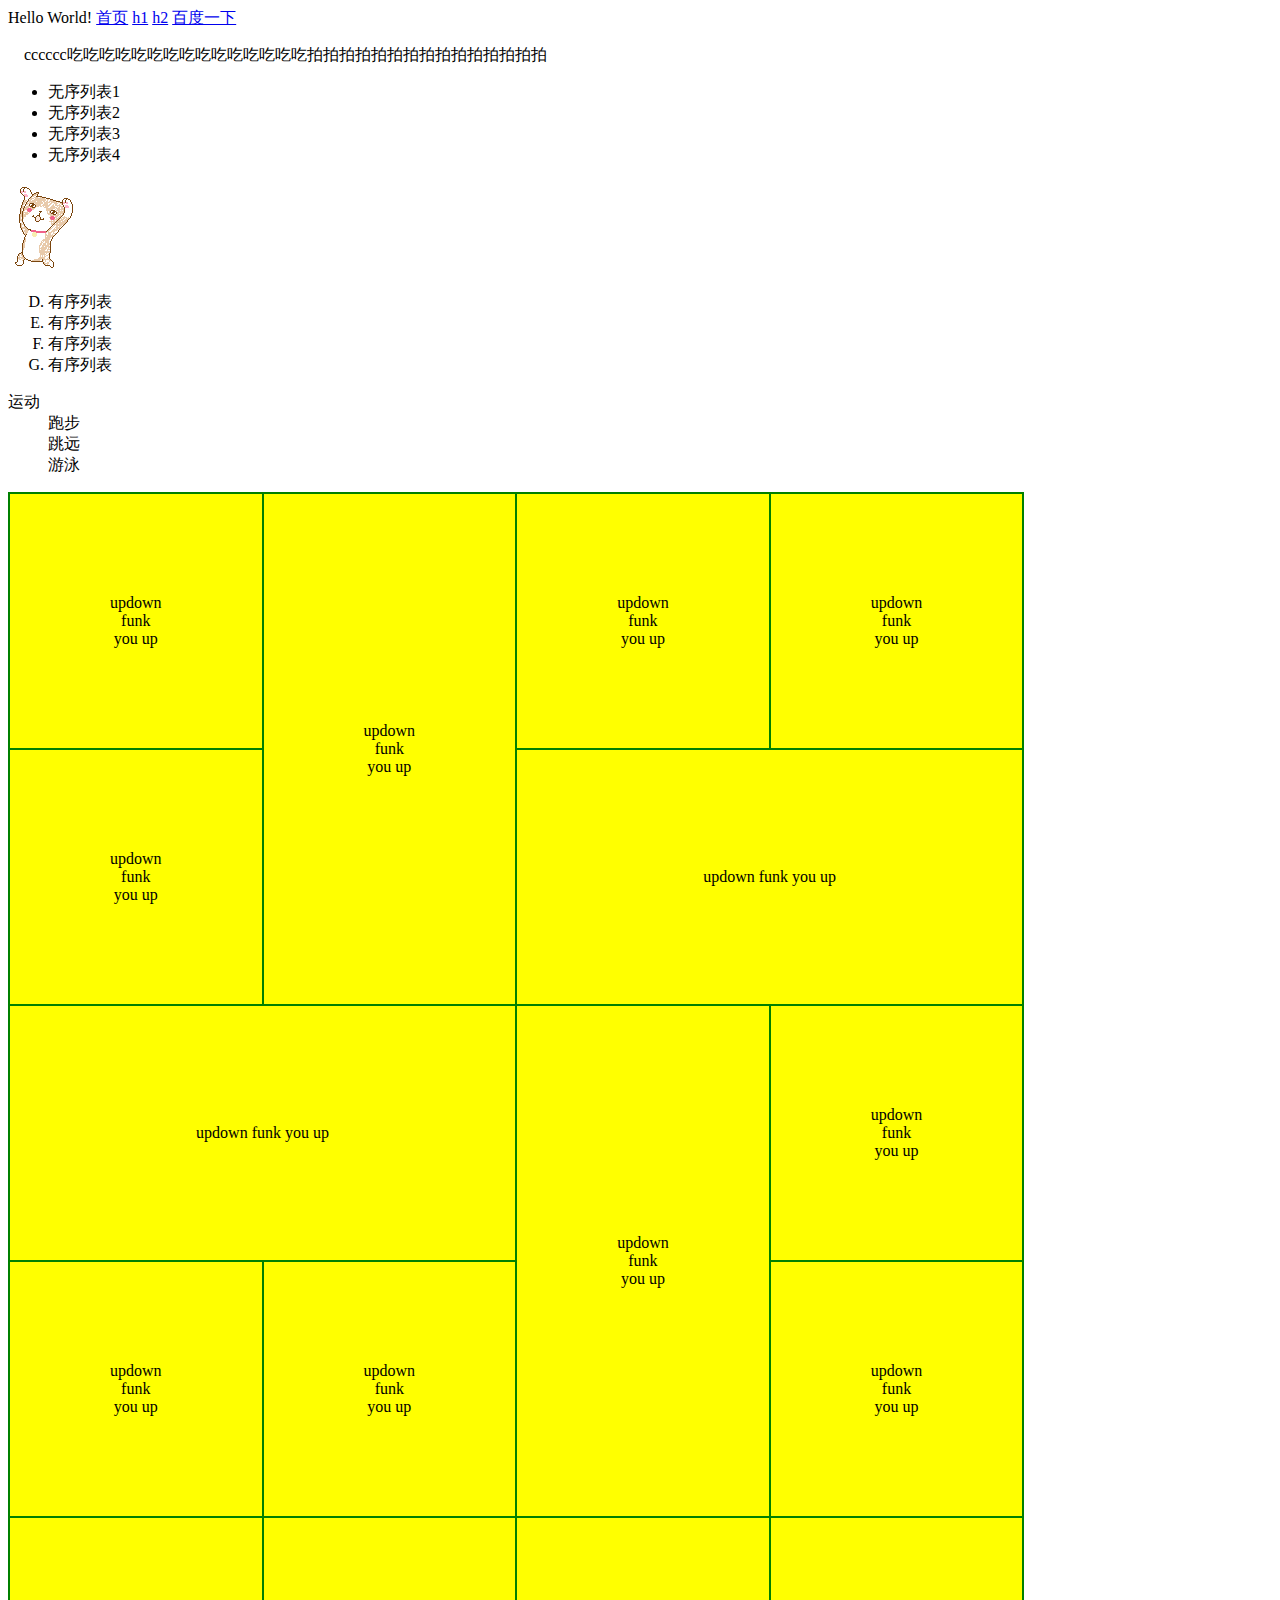
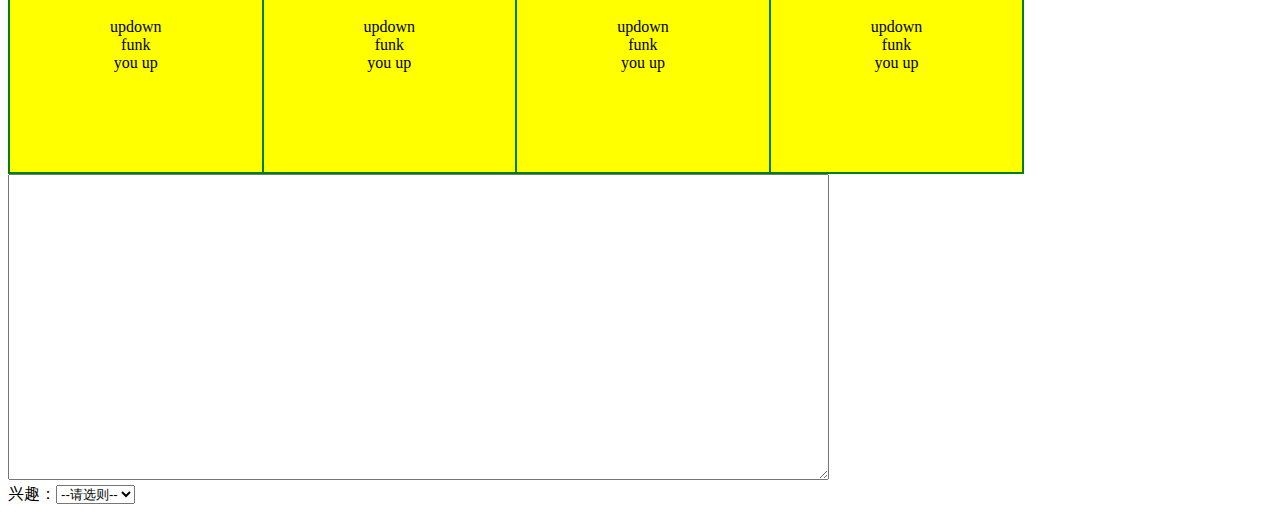
<file: html+css/课程/day-1/index.html>
<!DOCTYPE html>
<hmtl>
<head>
<meta charset="utf-8"/>
<title>第一个网页</title>
<style>
td{
	text-align:center;
	}
</style>
</head>
<body>
Hello World!
<a href="index.html">首页</a>
<a href="html/h1.html" target="_blank">h1</a>
<a href="html/h2.html" target="_blank">h2</a>
<a href="http://www.baidu.com" target="_blank" title="百度">百度一下</a>
<P>&nbsp;&nbsp;&nbsp;&nbsp;cccccc吃吃吃吃吃吃吃吃吃吃吃吃吃吃吃拍拍拍拍拍拍拍拍拍拍拍拍拍拍拍</P>
<ul>
	<li>无序列表1</li>
	<li>无序列表2</li>
	<li>无序列表3</li>
	<li>无序列表4</li>
</ul>
<img src="images/cat.gif"  alt="这是一只喵" title="喵喵喵"/>
<ol type="A" start="4">
	<li>有序列表</li>
	<li>有序列表</li>
    <li>有序列表</li>
    <li>有序列表</li>
</ol>
<dl>
	<dt>运动</dt>
	<dd>跑步</dd>
    <dd>跳远</dd>
    <dd>游泳</dd>
</dl>
<table width="600" height="600" border="1" cellspacing="0" cellpadding="100" bgcolor="yellow" bordercolor="green">
	<tr>
    	<td>updown funk you up</td>
        <td rowspan="2">updown funk you up</td>
        <td>updown funk you up</td>
        <td>updown funk you up</td>
    </tr>
	<tr>
    	<td>updown funk you up</td>
        <td colspan="2">updown funk you up</td>
		
    </tr>
    <tr>
    	<td colspan="2">updown funk you up</td>
        <td rowspan="2" >updown funk you up</td>
        <td>updown funk you up</td>
       
    </tr>
    <tr>
        <td>updown funk you up</td>
        <td>updown funk you up</td>
        <td>updown funk you up</td>
    </tr>
    <tr>
    	<td>updown funk you up</td>
        <td>updown funk you up</td>
        <td>updown funk you up</td>
        <td>updown funk you up</td>
    </tr>
</table>
<textarea text-align="right" name="textarea1" cols="100" rows="20">

</textarea><br/>
兴趣：<select name="select1">
	<option>--请选则--</option>
    <option>美食</option>
    <option>电影</option>
    <option>音乐</option>
    <option>跑步</option>
    
</select>
</body>
</html>
</file>
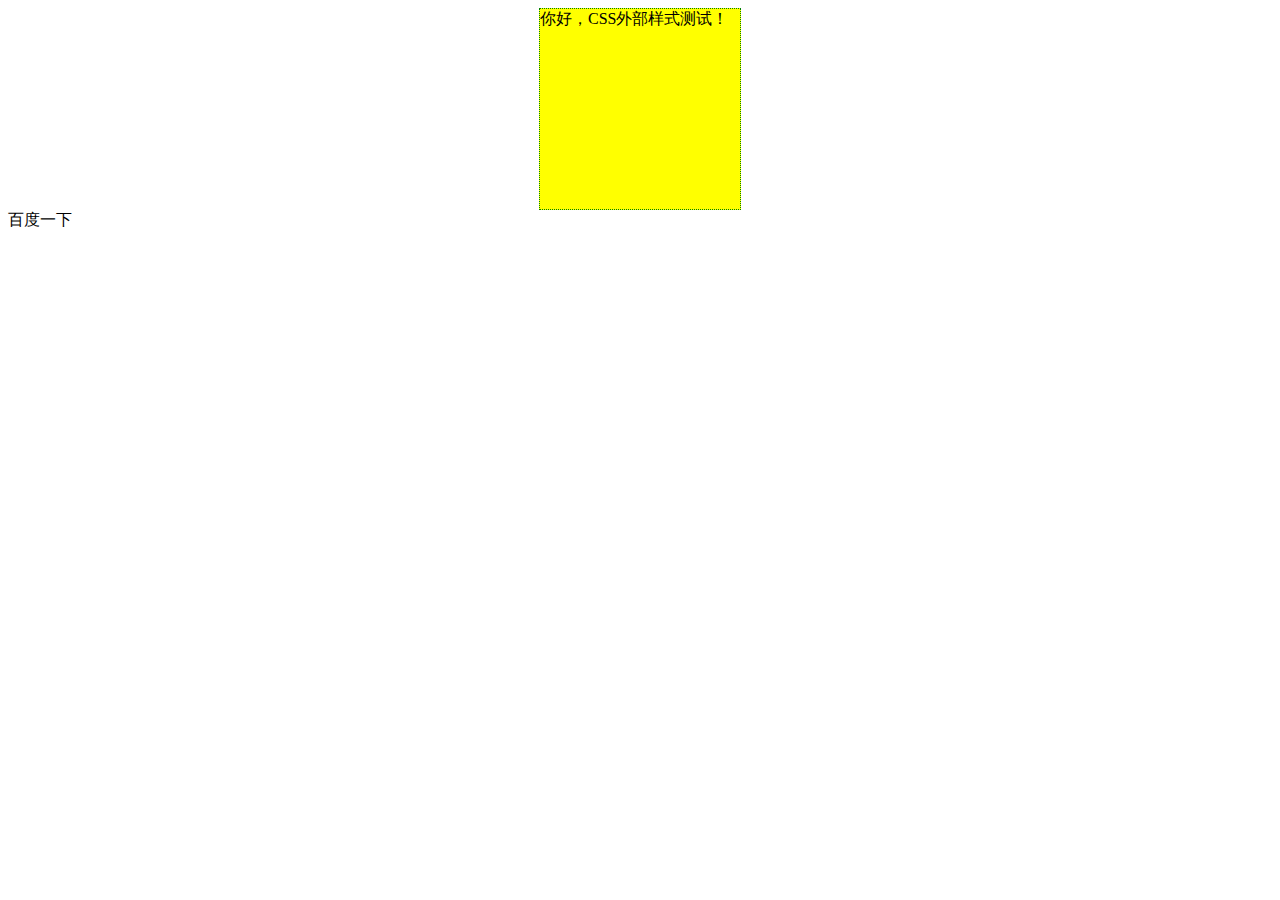
<file: html+css/课程/day-2/index.html>
<!DOCTYPE html>
<html>
<head>
<meta charset="utf-8" />
<title>外部样式</title>
<link rel="stylesheet" type="text/css" href="css/style.css" />
<style type="text/css">
	.div1{
		border:2px solid;
		background-color:yellow;
		}
	#div1:hover{
		content:哈哈哈哈哈;
		font-size:2em;
		color:blue;
		}
	.div1:hover:before{
		content:"abcde";
		}
	a{
		text-decoration:none;
		color:black;
		}
	a:hover{
		font-size:2em;
		color:blue;
		}
</style>

</head>
<body>
<div id="div1" class="div1" style="border:0.5px dotted green">
	你好，CSS外部样式测试！
</div>
<a href="http://www.baidu.com" target="_blank" title="百度一下">百度一下</a>
</body>
</html>
</file>
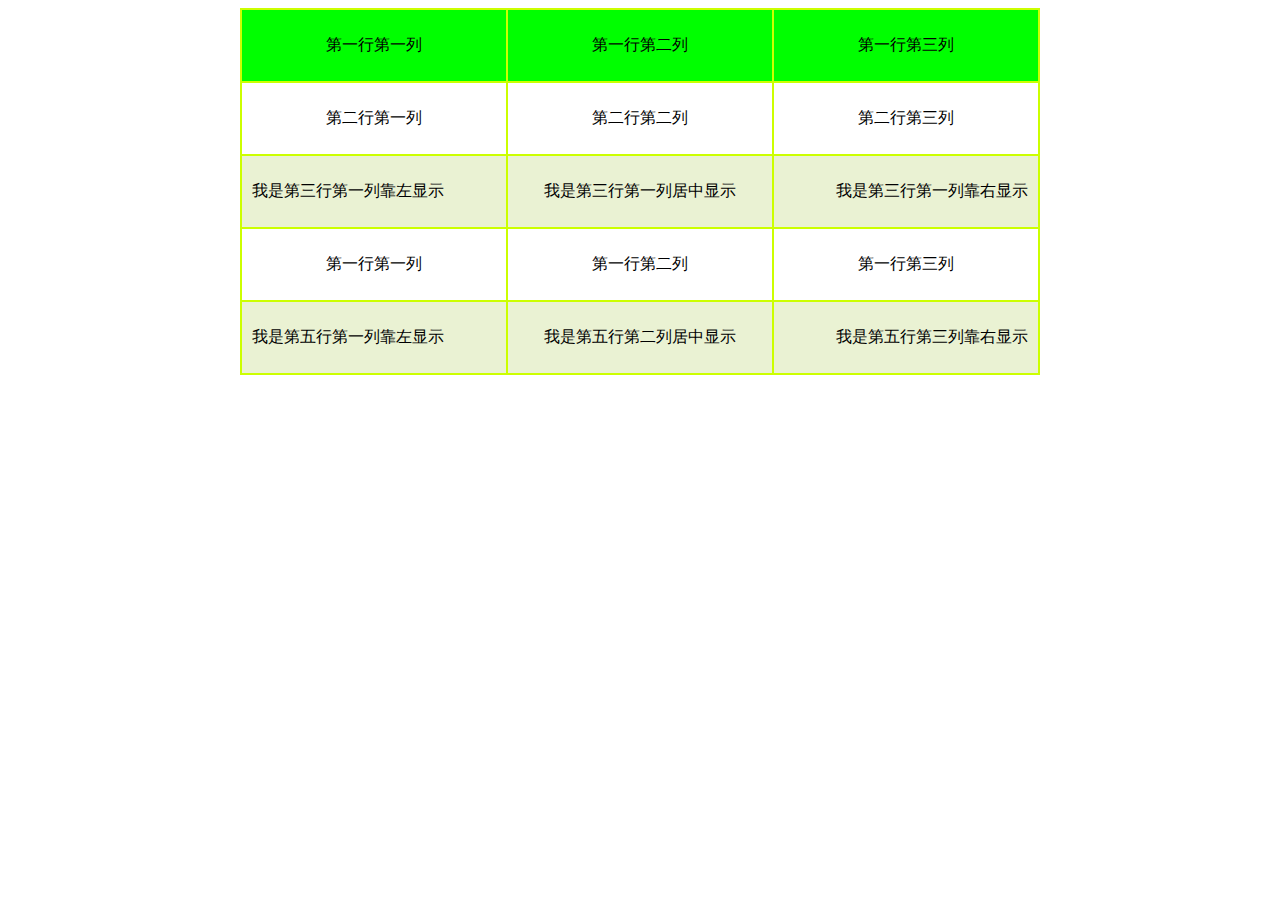
<file: html+css/作业/day-1/biao1.html>
<!doctype html>
<html>
<head>
<meta charset="utf-8">
<title>表格1</title>
</head>
<style>
td{
	text-align:center;
	padding:25px 10px;
	}
	.left{
		text-align:left;
		}
	.right{
		text-align:right;
		}
</style>
<body>
<table border="1" bordercolor="#ccff00" cellspacing="0" width="800px" align="center">
	<tr bgcolor="#00ff00">
    	<td>第一行第一列</td>
        <td>第一行第二列</td>
        <td>第一行第三列</td>
    </tr>
    <tr>
    	<td>第二行第一列</td>
        <td>第二行第二列</td>
        <td>第二行第三列</td>
    </tr>
    <tr bgcolor="#eaf2d3">
    	<td class="left">我是第三行第一列靠左显示</td>
        <td>我是第三行第一列居中显示</td>
        <td class="right">我是第三行第一列靠右显示</td>
    </tr>
    <tr>
    	<td>第一行第一列</td>
        <td>第一行第二列</td>
        <td>第一行第三列</td>
    </tr>
    <tr bgcolor="#eaf2d3">
    	<td class="left">我是第五行第一列靠左显示</td>
        <td>我是第五行第二列居中显示</td>
        <td class="right">我是第五行第三列靠右显示</td>
    </tr>
</table>
</body>
</html>
</file>
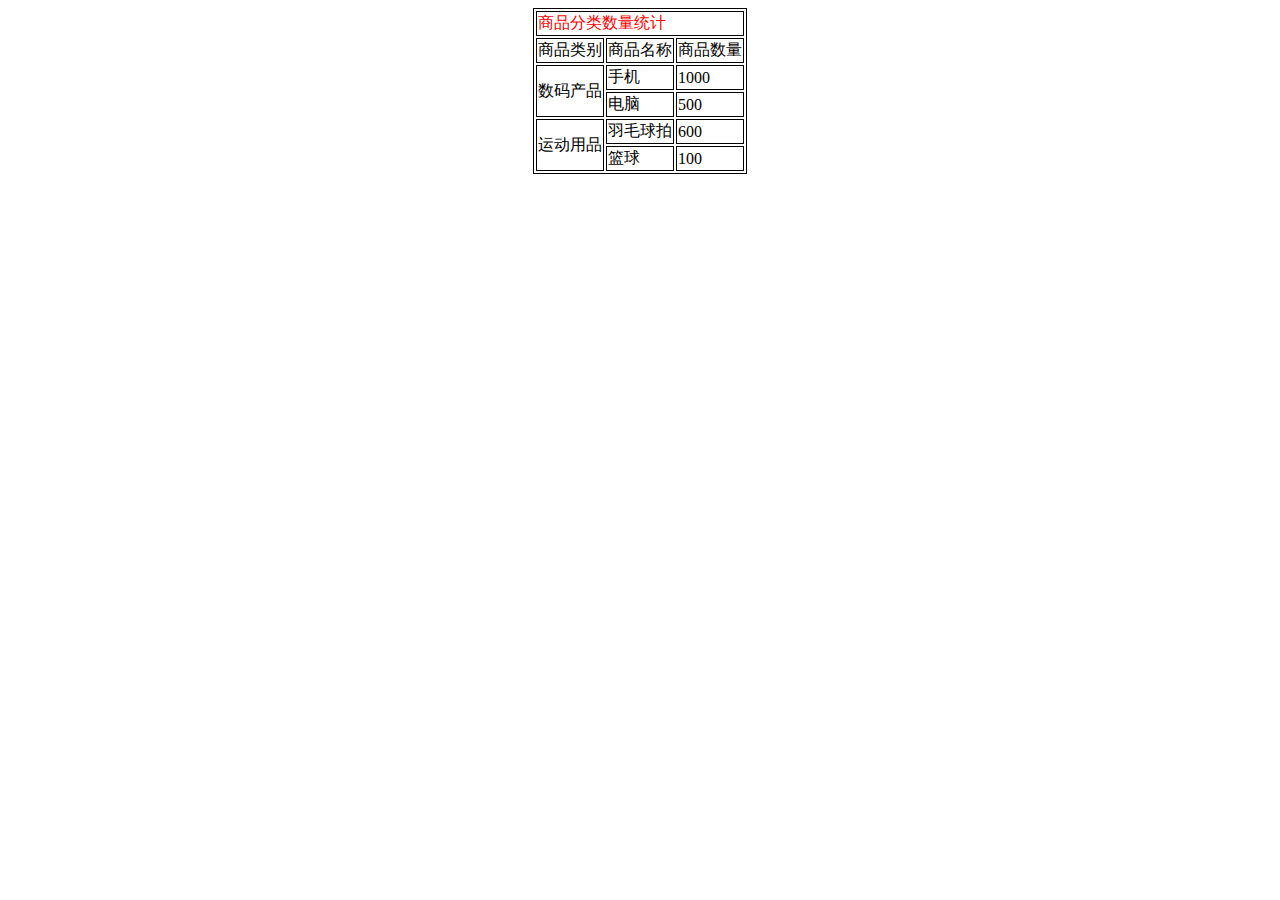
<file: html+css/作业/day-1/biao2.html>
<!doctype html>
<html>
<head>
<meta charset="utf-8">
<title>表格2</title>
</head>
<body>
<table border="1" cellspacing="2px" bordercolor="black" align="center">
	<tr>
    	<td colspan="3" style="color:red">商品分类数量统计</td>
    </tr>
    <tr>
    	<td>商品类别</td>
        <td>商品名称</td>
        <td>商品数量</td>
    </tr>
    <tr>
    	<td rowspan="2">数码产品</td>
        <td>手机</td>
        <td>1000</td>
    </tr>
    <tr>
        <td>电脑</td>
        <td>500</td>
    </tr>
    <tr>
    	<td rowspan="2">运动用品</td>
        <td>羽毛球拍</td>
        <td>600</td>
    </tr>
    <tr>
    	<td>篮球</td>
        <td>100</td>
    </tr>
</table>

</body>
</html>
</file>
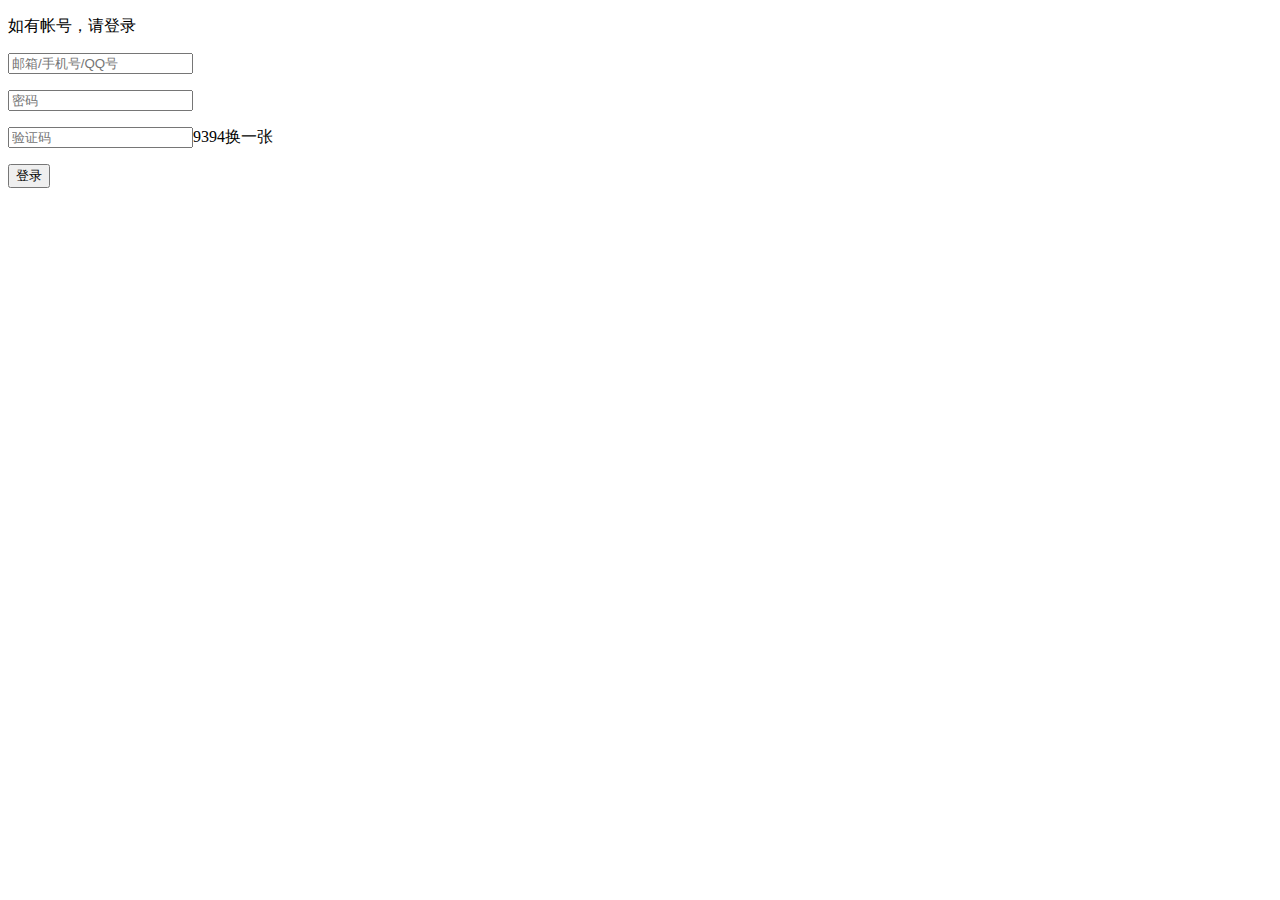
<file: html+css/作业/day-1/form.html>
<!doctype html>
<html>
<head>
<meta charset="utf-8">
<title>表单作业</title>
</head>
<body>
	<p>如有帐号，请登录</p>
	<form name="name1" method="post" action="">
    <p><input type="text"  placeholder="邮箱/手机号/QQ号" /></p>
    <p><input type="password" placeholder="密码" /></p>
    <p><input type="text" placeholder="验证码" /><span style="color:bule">9394</span>换一张</p>
    <p><input type="submit" value="登录"/></p>
    </form>
</body>
</html>
</file>
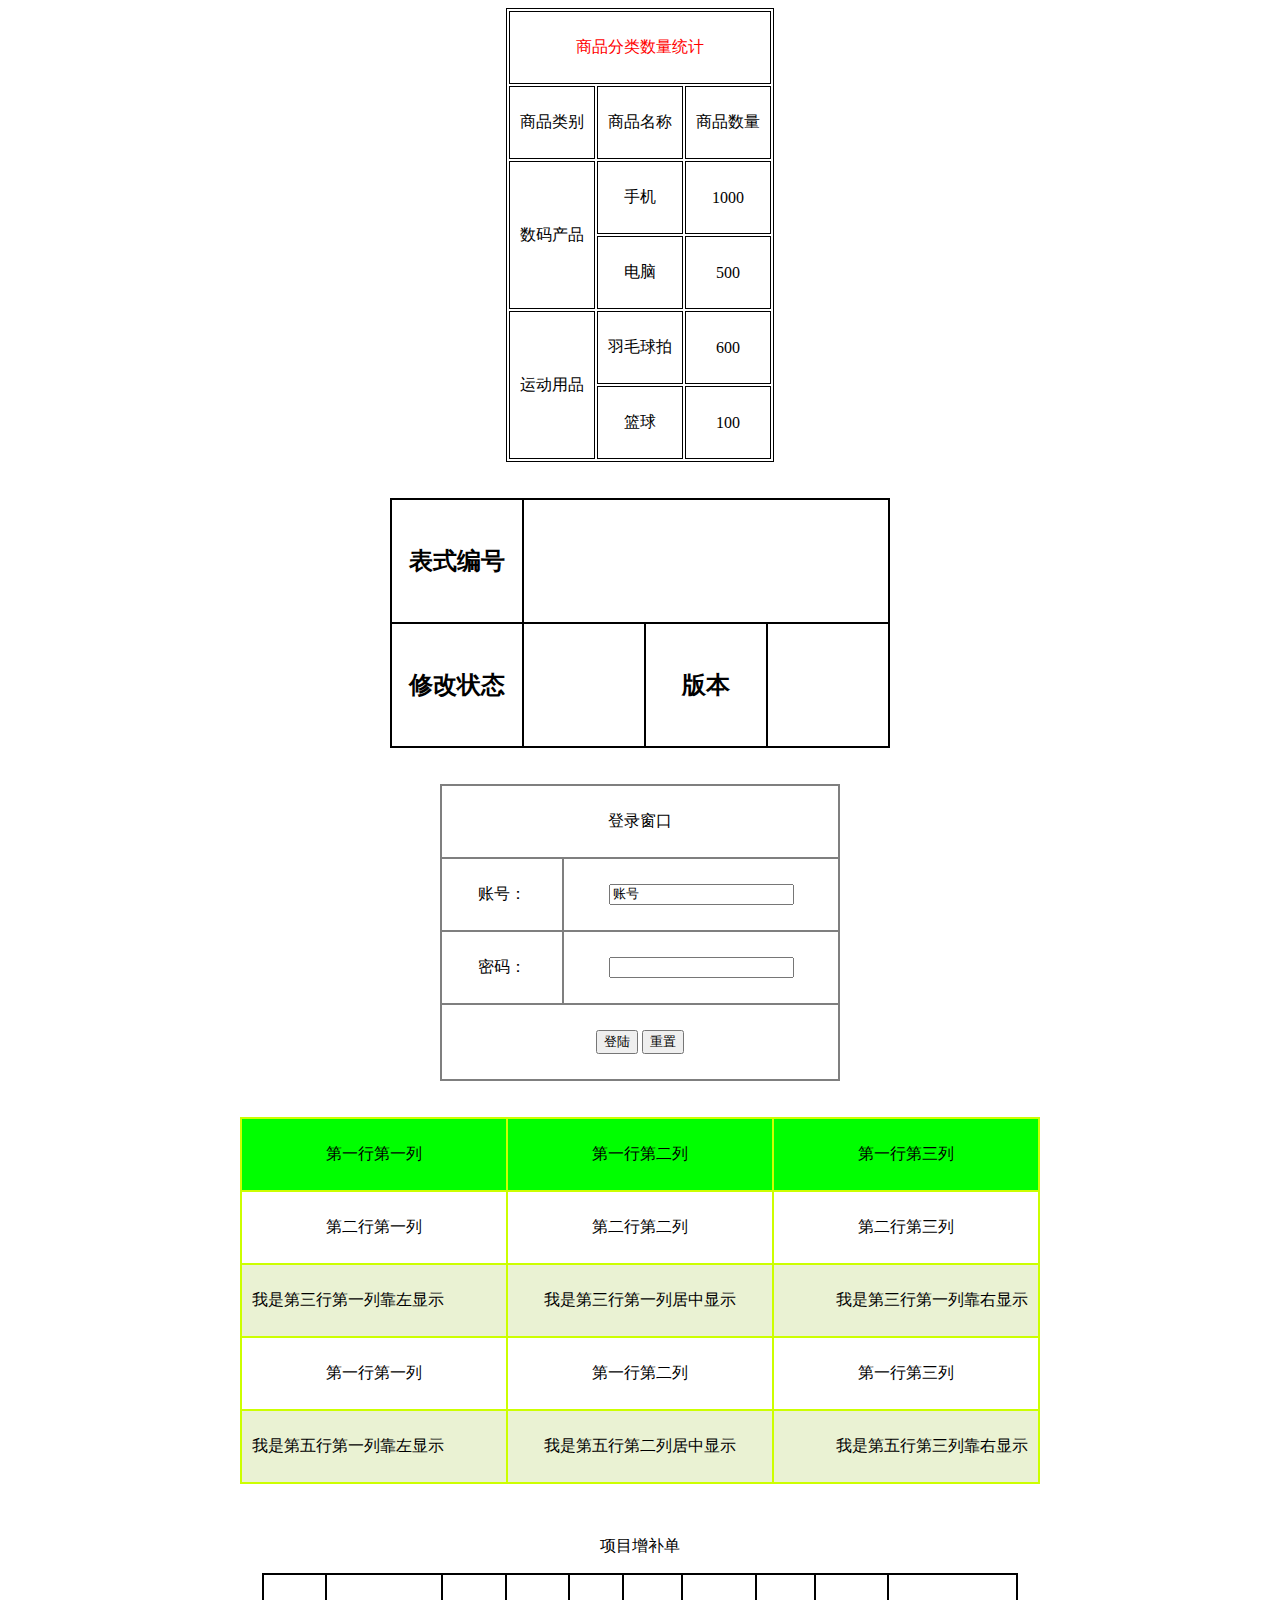
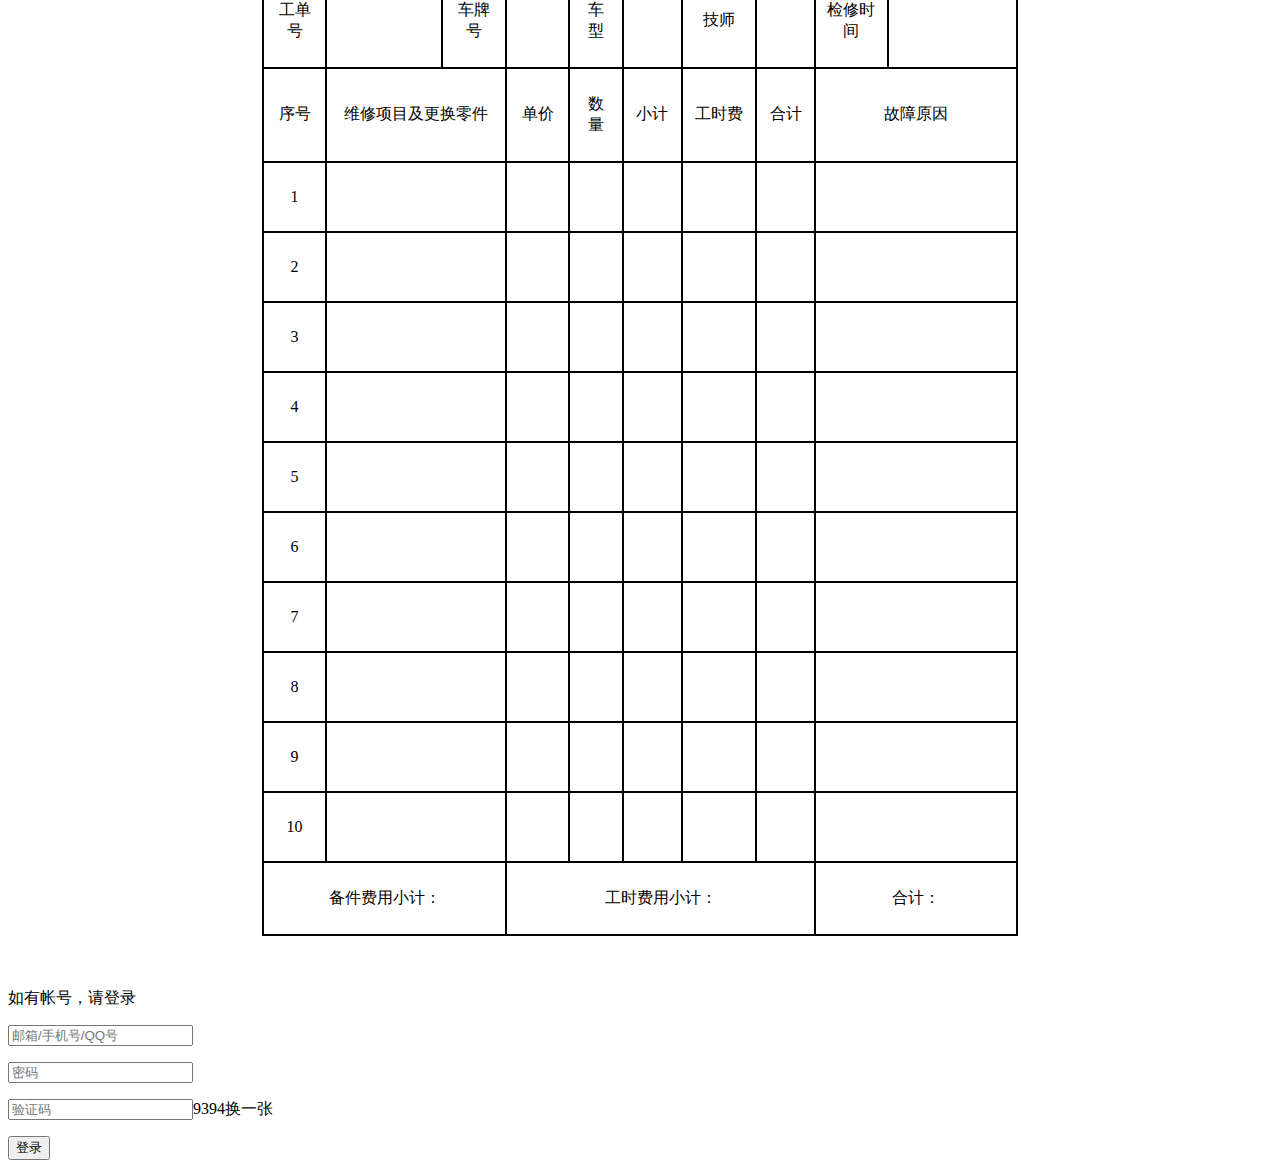
<file: html+css/作业/day-1/homework.html>
<!doctype html>
<html>
<head>
<meta charset="utf-8">
<title>无标题文档</title>
<style>
td{
	text-align:center;
	padding:25px 10px;
	}
	.left{
		text-align:left;
		}
	.right{
		text-align:right;
		}
</style>
</head>
<body>
<table border="1" cellspacing="2px" bordercolor="black" align="center">
	<tr>
    	<td colspan="3" style="color:red">商品分类数量统计</td>
    </tr>
    <tr>
    	<td>商品类别</td>
        <td>商品名称</td>
        <td>商品数量</td>
    </tr>
    <tr>
    	<td rowspan="2">数码产品</td>
        <td>手机</td>
        <td>1000</td>
    </tr>
    <tr>
        <td>电脑</td>
        <td>500</td>
    </tr>
    <tr>
    	<td rowspan="2">运动用品</td>
        <td>羽毛球拍</td>
        <td>600</td>
    </tr>
    <tr>
    	<td>篮球</td>
        <td>100</td>
    </tr>
</table>
<br/>
<br/>
<table border="1" cellspacing="0" bordercolor="black" align="center" width="500px">
	<tr>
    	<td colspan="2" align="center" ><h2>表式编号</h2></td>
        <td colspan="3"></td>
    </tr>
    <tr>
    	<td colspan="2" align="center"><h2>修改状态</h2></td>
        <td width="100"></td>
        <td align="center" width="100"><h2>版本</h2></td>
        <td width="100"></td>
    </tr>
</table>
<br/>
<br/>
<form name="name1" method="post" action="">
<table border="1" cellspacing="0" align="center" width="400px" bordercolor="#7f7f7f">
	<tr>
    	<td colspan="5" align="center">登录窗口</td>
    </tr>
    <tr>
    	<td align="right" width="100px">账号：</td>
        <td colspan="4" align="center" width="500px">
        	<input type="text" value="账号" align="left"/>
        </td>
    </tr>
    <tr>
    	<td align="right" width="100px">密码：</td>
        <td colspan="4" align="center" width="400px">
        	<input type="password" align="left"/>
        </td>
    </tr>
    <tr>
    	<td colspan="5" align="center">
        	<input type="submit" value="登陆" />
            <input type="reset" value="重置" />
        </td>
    </tr>
</table>
</form>
<br/>
<br/>
<table border="1" bordercolor="#ccff00" cellspacing="0" width="800px" align="center">
	<tr bgcolor="#00ff00">
    	<td>第一行第一列</td>
        <td>第一行第二列</td>
        <td>第一行第三列</td>
    </tr>
    <tr>
    	<td>第二行第一列</td>
        <td>第二行第二列</td>
        <td>第二行第三列</td>
    </tr>
    <tr bgcolor="#eaf2d3">
    	<td class="left">我是第三行第一列靠左显示</td>
        <td>我是第三行第一列居中显示</td>
        <td class="right">我是第三行第一列靠右显示</td>
    </tr>
    <tr>
    	<td>第一行第一列</td>
        <td>第一行第二列</td>
        <td>第一行第三列</td>
    </tr>
    <tr bgcolor="#eaf2d3">
    	<td class="left">我是第五行第一列靠左显示</td>
        <td>我是第五行第二列居中显示</td>
        <td class="right">我是第五行第三列靠右显示</td>
    </tr>
</table>
<br/>
<br/>
<div>
<p style="text-align:center">项目增补单</p>
<table border="1" cellspacing="0" bordercolor="black" width="756" align="center" cellpadding="0">
	<tr height="26" align="center">
    	<td width="52">工单号</td>
        <td width="135"></td>
        <td width="53">车牌号</td>
        <td colspan="2">&nbsp;</td>
        <td width="38">车型</td>
        <td width="47"></td>
        <td width="67">技师</td>
        <td width="47"></td>
        <td width="65">检修时间</td>
        <td width="154"></td>
    </tr>
    <tr height="26">
    	<td width="52">序号</td>
        <td colspan="3">维修项目及更换零件</td>
        <td width="52">单价</td>
        <td width="38">数量</td>
        <td width="47">小计</td>
        <td width="67">工时费</td>
        <td width="47">合计</td>
        <td colspan="2">故障原因</td>
    </tr>
    <tr height="26">
    	<td width="52">1</td>
        <td colspan="3"></td>
        <td ></td>
        <td></td>
        <td></td>
        <td></td>
        <td></td>
        <td colspan="2"></td>
    </tr>
    <tr>
    	<td>2</td>
        <td colspan="3"></td>
        <td></td>
        <td></td>
        <td></td>
        <td></td>
        <td></td>
      	<td colspan="2"></td>
    </tr>
    <tr>
    	<td>3</td>
        <td colspan="3"></td>
        <td></td>
        <td></td>
        <td></td>
        <td></td>
        <td></td>
        <td colspan="2"></td>
    </tr>
    <tr>
    	<td>4</td>
        <td colspan="3"></td>
        <td></td>
        <td></td>
        <td></td>
        <td></td>
        <td></td>
      	<td colspan="2"></td>
    </tr>
    <tr>
    	<td>5</td>
        <td colspan="3"></td>
        <td></td>
        <td></td>
        <td></td>
        <td></td>
        <td></td>
        <td colspan="2"></td>
    </tr>
    <tr>
    	<td>6</td>
        <td colspan="3"></td>
        <td></td>
        <td></td>
        <td></td>
        <td></td>
        <td></td>
        <td colspan="2"></td>
    </tr>
    <tr>
    	<td>7</td>
        <td colspan="3"></td>
        <td></td>
        <td></td>
        <td></td>
        <td></td>
        <td></td>
        <td colspan="2"></td>
    </tr>
    <tr>
    	<td>8</td>
        <td colspan="3"></td>
        <td></td>
        <td></td>
        <td></td>
        <td></td>
        <td></td>
        <td colspan="2"></td>
    </tr>
    <tr>
    	<td>9</td>
        <td colspan="3"></td>
        <td></td>
        <td></td>
        <td></td>
        <td></td>
        <td></td>
        <td colspan="2"></td>
    </tr>
    <tr>
    	<td>10</td>
        <td colspan="3"></td>
        <td></td>
        <td></td>
        <td></td>
        <td></td>
        <td></td>
        <td colspan="2"></td>
    </tr>
    <tr>
    	<td colspan="4" align="left">备件费用小计：</td>
        <td colspan="5" cellpadding="20" align="left">工时费用小计：</td>
        <td colspan="2" align="left">合计：</td>
    </tr>
</table>
<br/>
<br/>
<p>如有帐号，请登录</p>
<form name="name1" method="post" action="">
    <p><input type="text"  placeholder="邮箱/手机号/QQ号" /></p>
    <p><input type="password" placeholder="密码" /></p>
    <p><input type="text" placeholder="验证码" /><span style="color:bule">9394</span>换一张</p>
    <p><input type="submit" value="登录"/></p>
    </form>
</div>
</body>
</html>
</file>
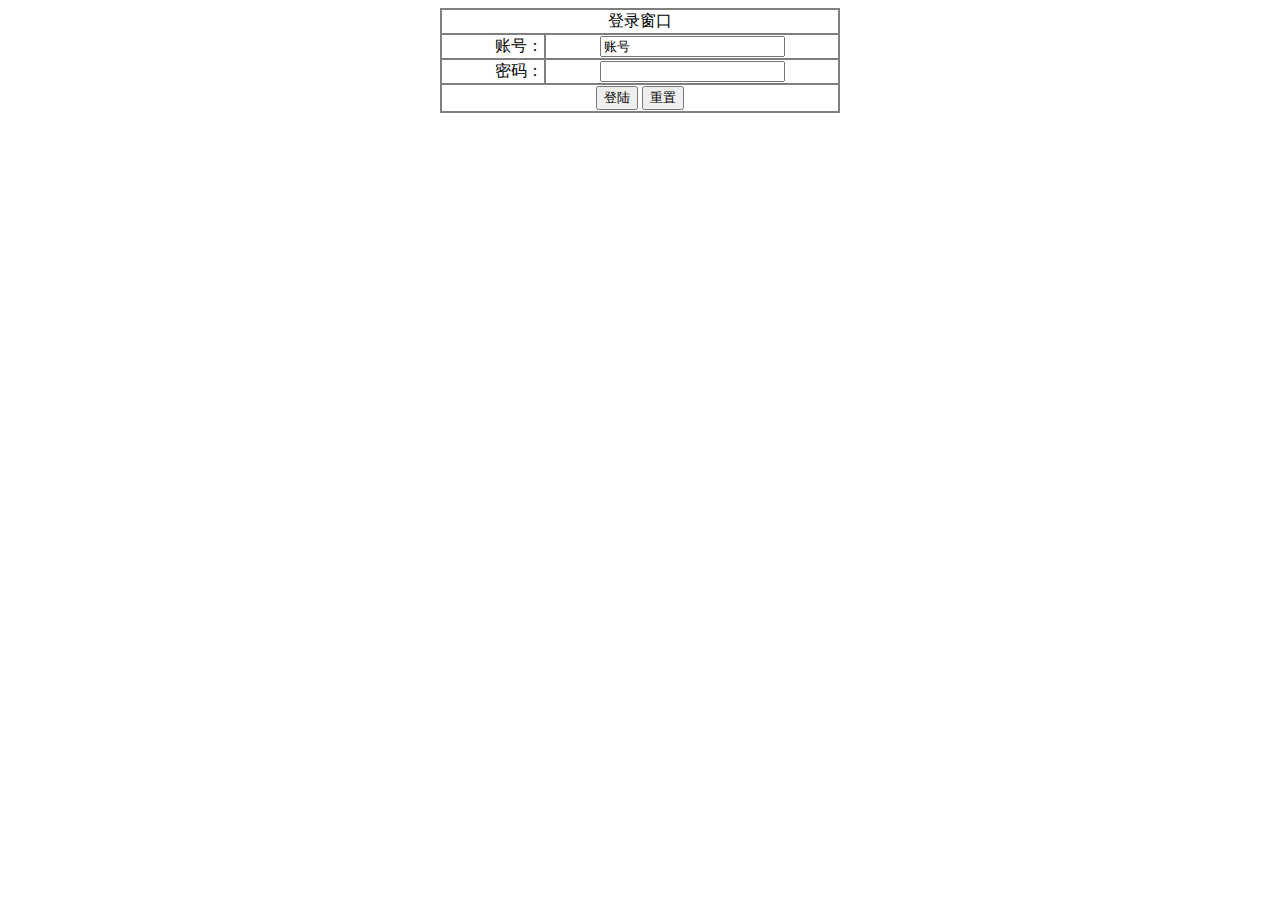
<file: html+css/作业/day-1/table.html>
<!doctype html>
<html>
<head>
<meta charset="utf-8">
<title>table</title>
</head>
<body>
<form name="name1" method="post" action="">
<table border="1" cellspacing="0" align="center" width="400px" bordercolor="#7f7f7f">
	<tr>
    	<td colspan="5" align="center">登录窗口</td>
    </tr>
    <tr>
    	<td align="right" width="100px">账号：</td>
        <td colspan="4" align="center" width="500px">
        	<input type="text" value="账号" align="left"/>
        </td>
    </tr>
    <tr>
    	<td align="right" width="100px">密码：</td>
        <td colspan="4" align="center" width="400px">
        	<input type="password" align="left"/>
        </td>
    </tr>
    <tr>
    	<td colspan="5" align="center">
        	<input type="submit" value="登陆" />
            <input type="reset" value="重置" />
        </td>
    </tr>
</table>
</form>
</body>
</html>
</file>
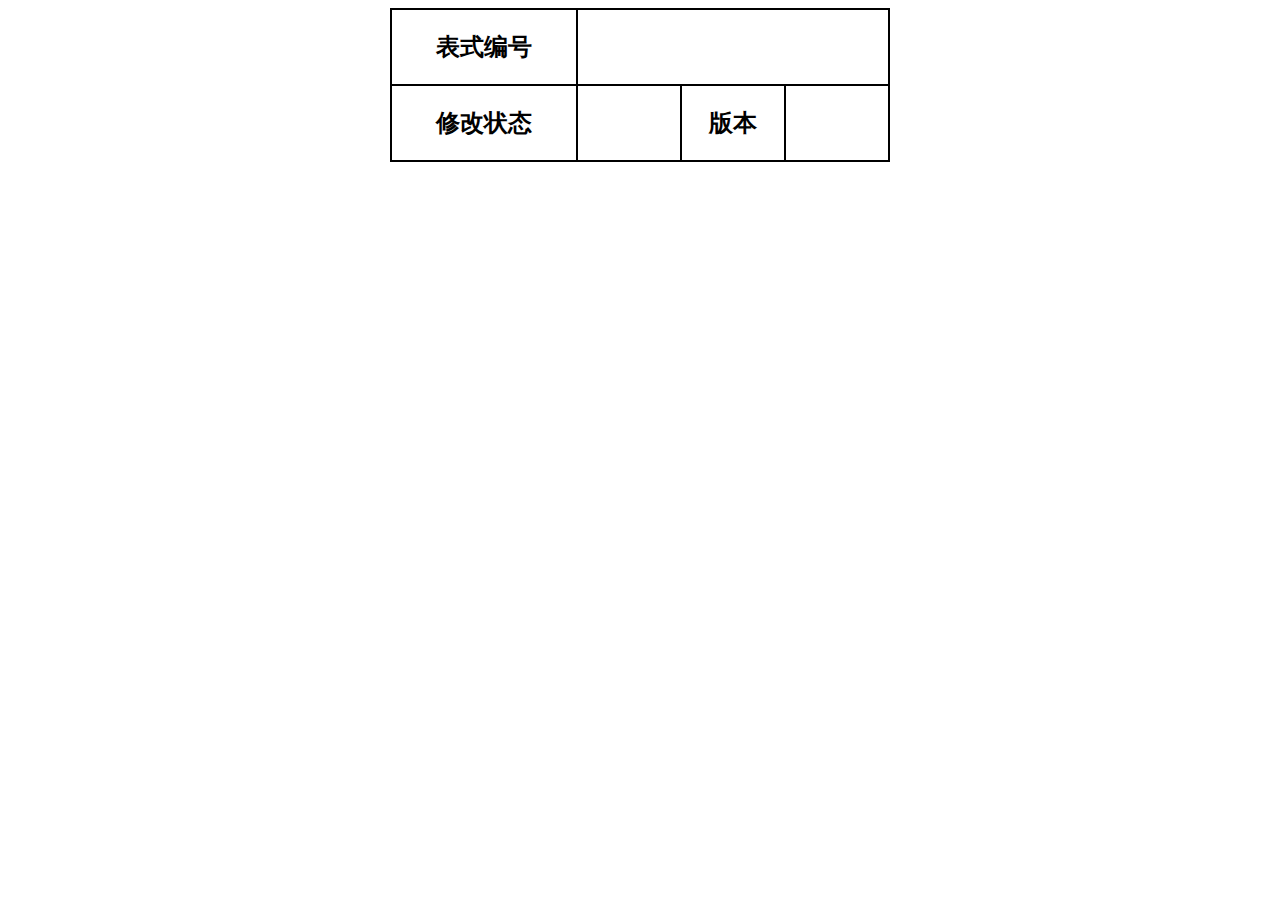
<file: html+css/作业/day-1/table4.html>
<!doctype html>
<html>
<head>
<meta charset="utf-8">
<title>table4</title>
<style>

</style>
</head>
<body>
<table border="1" cellspacing="0" bordercolor="black" align="center" width="500px">
	<tr>
    	<td colspan="2" align="center" ><h2>表式编号</h2></td>
        <td colspan="3"></td>
    </tr>
    <tr>
    	<td colspan="2" align="center"><h2>修改状态</h2></td>
        <td width="100"></td>
        <td align="center" width="100"><h2>版本</h2></td>
        <td width="100"></td>
    </tr>
</table>
</body>
</html>
</file>
<file: html+css/课程/day-2/css/style.css>
div{
	width:200px;
	height:200px;
	margin:0 auto;
	border:1px solid;
	background-color:orange;
	}
</file>
